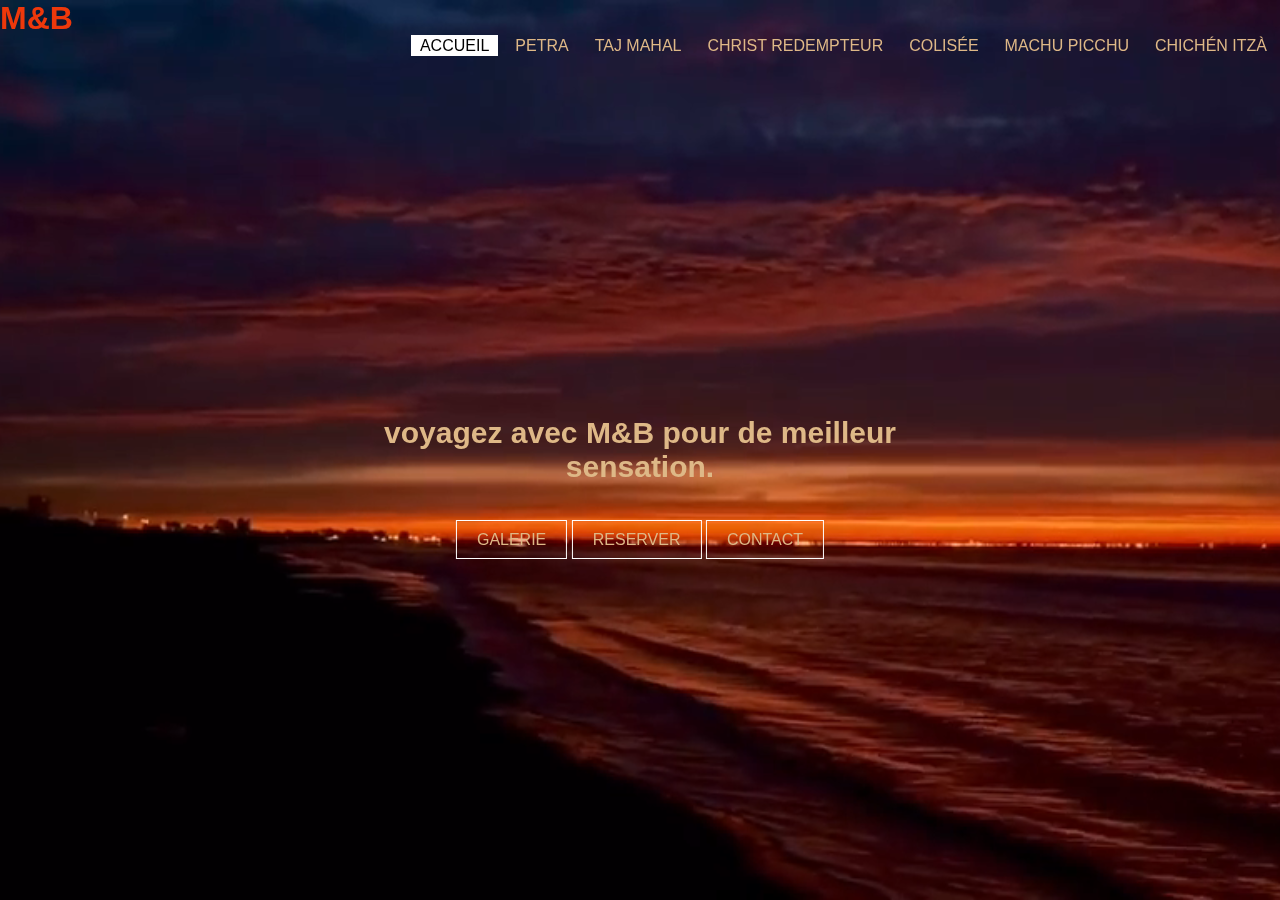
<file: index.html>
<!DOCTYPE html>
<html lang="en">
<head>
    <meta charset="UTF-8">
    <meta http-equiv="X-UA-Compatible" content="IE=edge">
    <meta name="viewport" content="width=device-width, initial-scale=1.0">
    <link rel="stylesheet" href="index.css">
    <title>Document</title>
</head>
<body >
    
    <header >
        
        <div class="principale">
            <video  autoplay="autoplay" muted="" loop="infinite" src="WhatsApp Vidéo 2023-03-19 à 02.53.34.mp4" class="video"></video>
            
            <div class="logo">
                <h2><span>M&B</span></h2>
            </div>
        </div>
        <ul>
            <li class="active">
                <a href="#">Accueil</a>
            </li>
            <li>
                <a href="petra.html"> Petra</a>
            </li>
            <li>
                <a href="taj.html">Taj Mahal</a>
            </li>
            <li>
                <a href="christ.html">Christ Redempteur</a>
            </li>
            <li>
                <a href="colisée.html">Colisée</a>
            </li>
            <li>
                <a href="machu.html">Machu picchu</a>
            </li>
            <li>
                <a href="itzà.html">chichén itzà</a>
            </li>
        </ul>
        
    </div>
    
       
    <div class="titre">
        <h2 style="text-align: center;">voyagez avec M&B pour de meilleur sensation.</h2>
    </div>
    <div class="bouton">
        <a href="galerie.html" class="btm">GALERIE</a>
        <a href="reservation.html" class="btm">RESERVER</a>
        <a href="contact.html" class="btm">CONTACT</a>
    </div>
    </header>
    
    
    
</body>
</html>
</file>
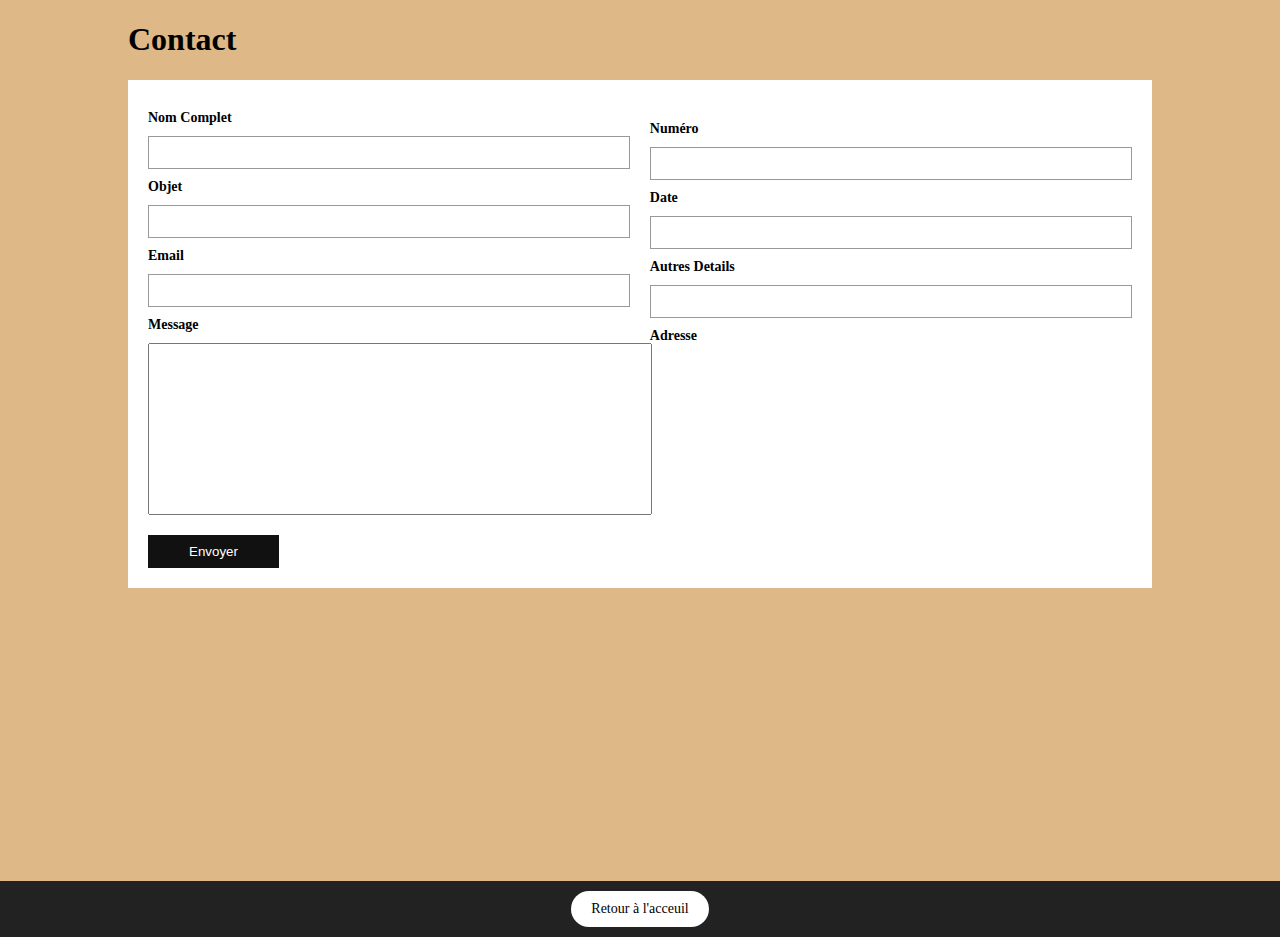
<file: contact.html>
<!DOCTYPE html>
<html lang="en">
<head>
    <meta charset="UTF-8">
    <meta http-equiv="X-UA-Compatible" content="IE=edge">
    <meta name="viewport" content="width=device-width, initial-scale=1.0">
    <link rel="stylesheet" href="contact.css">
    <title>Document</title>
</head>
<body>
    <!--  contact section -->
<section id="contact">
    <h1 class="title">Contact</h1>
    <form action="">
        <div class="left-right">
            <div class="left">
                <label>Nom Complet</label>
                <input type="text">
                <label>Objet</label>
                <input type="text">
                <label>Email</label>
                <input type="text">
                <label>Message</label>
                <textarea name="" id="" cols="30" rows="10"></textarea>
            </div>
            <div class="right">
                <label>Numéro</label>
                <input type="text">
                <label>Date</label>
                <input type="text">
                <label>Autres Details</label>
                <input type="text">
                <label>Adresse</label>
                <iframe src="https://www.google.com/maps/embed?pb=!1m18!1m12!1m3!1d2624.9916256937595!2d2.292292615509614!3d48.85837007928746!2m3!1f0!2f0!3f0!3m2!1i1024!2i768!4f13.1!3m3!1m2!1s0x47e66e2964e34e2d%3A0x8ddca9ee380ef7e0!2sTour%20Eiffel!5e0!3m2!1sfr!2sfr!4v1647531560805!5m2!1sfr!2sfr" width="600" height="450" style="border:0;" allowfullscreen="" loading="lazy"></iframe>
            </div>
        </div>
        <button>Envoyer</button>
    </form>
</section>
<footer>
    <a href="index.html">Retour à l'acceuil</a>
</footer>
</body>
</html>
</file>
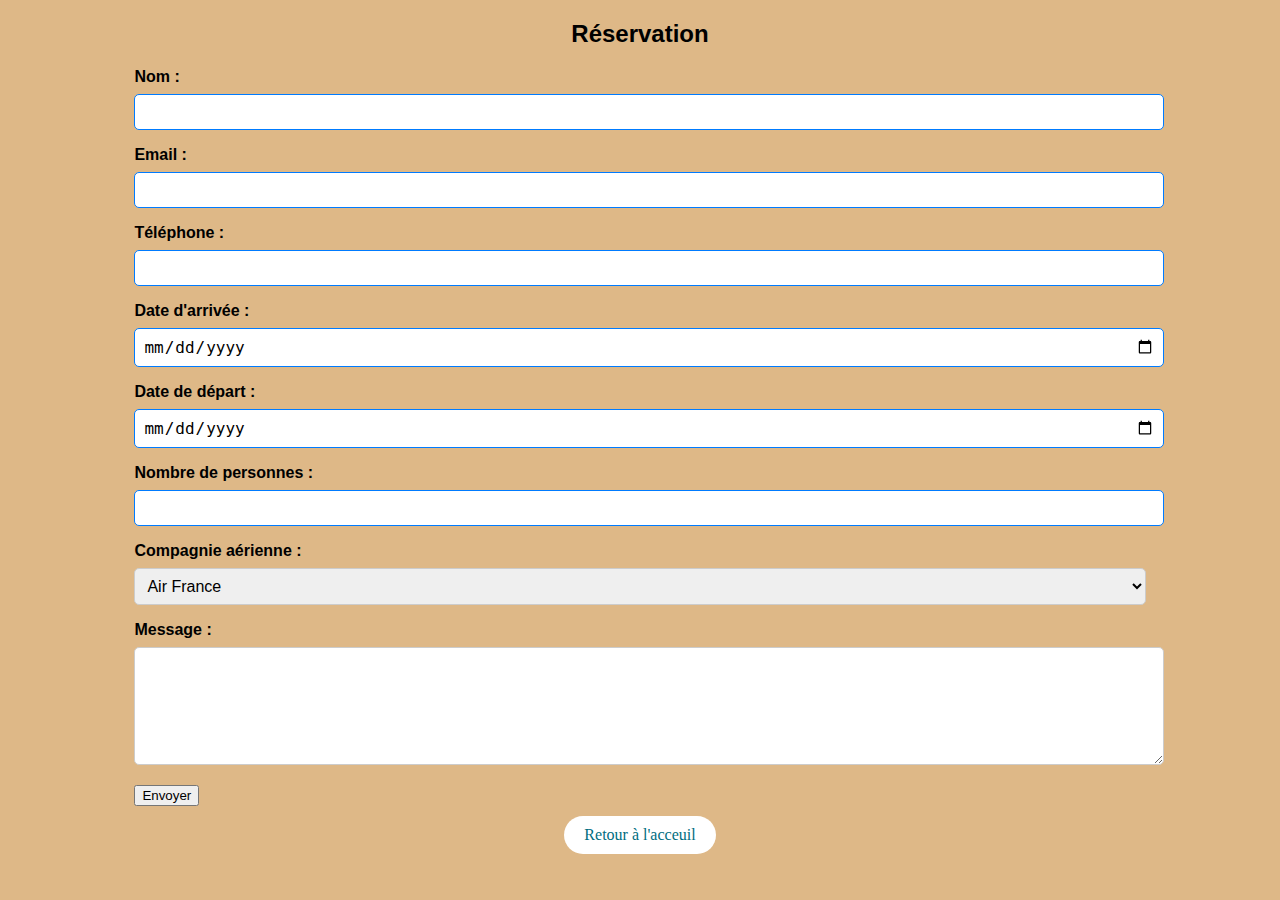
<file: reservation.html>
<!DOCTYPE html>
<html lang="en">
<head>
    <meta charset="UTF-8">
    <meta http-equiv="X-UA-Compatible" content="IE=edge">
    <meta name="viewport" content="width=device-width, initial-scale=1.0">
    <title>Document</title>
    <link rel="stylesheet" href="reservation .css">
</head>
<body>
    

<form>
    <h2>Réservation</h2>
    <label for="nom">Nom :</label>
    <input type="text" id="nom" name="nom" required>
    
    <label for="email">Email :</label>
    <input type="email" id="email" name="email" required>
    
    <label for="telephone">Téléphone :</label>
    <input type="tel" id="telephone" name="telephone" required>
    
    <label for="date-arrivee">Date d'arrivée :</label>
    <input type="date" id="date-arrivee" name="date-arrivee" required>
    
    <label for="date-depart">Date de départ :</label>
    <input type="date" id="date-depart" name="date-depart" required>
    
    <label for="nb-personnes">Nombre de personnes :</label>
    <input type="number" id="nb-personnes" name="nb-personnes" required>

    <label for="compagnie-aerienne">Compagnie aérienne :</label>
  <select id="compagnie-aerienne" name="compagnie-aerienne">
    <option value="air-france">Air France</option>
    <option value="emirates">Emirates</option>
    <option value="delta-air-lines">Delta Air Lines</option>
    <option value="lufthansa">Lufthansa</option>
    <option value="air senegal">Air-Senegal</option>
  </select>
    
    <label for="message">Message :</label>
    <textarea id="message" name="message"></textarea>
    
    <button type="submit">Envoyer</button>
  </form>
  <footer>
    <a href="index.html">Retour à l'acceuil</a>
</footer>

</body>
</html>
</file>
<file: index.css>
*{
    padding: 0;
    margin: 0;
    box-sizing: border-box;
    font-family:'Popins', sans-serif;
}

.video{
    position: absolute;
    right: 0;
    bottom: 0;
    z-index: -1;
    width: 100%;
    height: 100vh;
    object-fit: cover;
}

header{
     width: 100%;
    height: 100vh;
    background-size: cover;
    background-position: center;


}

.logo span{
    color: rgb(238,56,11);
    font-weight: bold;
    font-size: 2rem;

}
ul{
    list-style: none;
    float: right;
    display: flex;
    margin-top: 0px;
}
ul li a{
    text-decoration: none;
    color:burlywood;
    padding: 1px 8px;
    text-transform: uppercase;
    border: 1px solid transparent;
    margin: 4px;
    font-weight: 500;
    transition: 0.6s ease;
}
ul li a:hover{
    background: burlywood;
    color: black;

}
ul li.active a{
    background: #fff;
    color: black;
}
.principale{
    max-width: 114rem;
    margin: 0 auto;
}
.titre{
    position: absolute;
    top: 50%;
    left: 50%;
    transform: translate(-50%,-50%);
}
.titre h2{
    color: burlywood;
    font-size: 30px;
}
.bouton{
    position: absolute;
    top: 60%;
    left: 50%;
    transform: translate(-50%,-50%);
}
.bouton a{
    color:burlywood;
    text-decoration: none;
    border: 1px solid #fff;
    padding: 10px 20px;
}
.btm{
    transition: 0.6s ease;
}
.btm:hover{
    background-color: burlywood;
    color: black;

}
</file>
<file: contact.css>
/* Contact CSS */
body {
    background-color:burlywood;
    padding: 0px;
    margin: 0px;
    width: 100%;
}
#contact {
    padding: 0 10%;
    margin-bottom: 50px;
    height: 90vh;
}
#contact form {
    background-color: #fff;
    margin:auto;
    display: flex;
    flex-direction: column;
    padding: 20px;
}
.left-right {
    display: flex;
    justify-content: space-between;
    align-items: center;
    margin-bottom: 20px;
}
.left-right .left , .left-right .right  {
    display: flex;
    flex-direction: column;
    width: 49%;
}
#contact form label {
    font-size: 14px;
    padding: 10px 0;
    font-weight: 600
}
#contact form input {
    padding: 8px;
    outline: 0;
    border: 1px solid #999;
}

textarea {
    height: 150px;
    resize: none;
    outline: 0;
    width: 100%;
    padding: 10px;
}
#contact form input:focus , textarea:focus {
    border: 1px solid #29d9d5;
}
iframe {
    height: 150px;
    width: 100%;
}
#contact button {
    width: fit-content;
    padding: 8px 40px;
    background-color: #111;
    border: 1px solid #111;
    color: #fff;
    cursor: pointer;
    transition: 0.5s;
}
#contact button:hover {
    letter-spacing: 1px;
}

footer {
    width: 100%;
    background-color: #222;
    padding: 10px 0;
    font-size: 14px;
    text-align: center;
}
footer p {
    color: #fff;
}
footer p span {
    color: #29d9d5;
}
footer a {
    display: inline-block;
    padding: 10px 20px;
    background-color: white;
    color: black;
    border-radius: 25px;
    text-decoration: none;
    transition: background-color 0.3s, color 0.3s;
  }
  
  footer a:hover {
    background-color: blanchedalmond;
    color: white;
  }
</file>
<file: reservation .css>
body{
    background-color: burlywood;
}
form {
    width: 80%;
    margin: 0 auto;
    font-family: Arial, sans-serif;
    background-color: burlywood;
  }
  
  h2 {
    text-align: center;
    font-size: 1.5rem;
  }
  
  label {
    display: block;
    margin-bottom: 0.5rem;
    font-weight: bold;
  }
  select {
  width: 100%;
  padding: 0.5rem;
  margin-bottom: 1rem;
  border: 1px solid #ccc;
  border-radius: 5px;
  font-size: 1rem;
}

select option {
  padding: 0.5rem;
  background-color: #fff;
  color: #333;
}

select:focus {
  outline: none;
  border-color: #007bff;
}

  input, textarea {
    width: 100%;
    padding: 0.5rem;
    margin-bottom: 1rem;
    border: 1px solid #ccc;
    border-radius: 5px;
    font-size: 1rem;
  }
  
  input[type="submit"] {
    background-color: #007bff;
    color: #fff;
    border: none;
    border-radius: 5px;
    padding: 0.5rem 1rem;
    font-size: 1rem;
    cursor: pointer;
  }
  
  input[type="submit"]:hover {
    background-color: #0056b3;
  }
  
  input:required {
    border-color: #007bff;
  }
  
  textarea {
    height: 100px;
  }
  footer {
    background-color: burlywood;
    color: white;
    padding: 10px;
    text-align: center;
  }
  
  footer a {
    display: inline-block;
    padding: 10px 20px;
    background-color: white;
    color: rgb(0, 109, 128);
    border-radius: 25px;
    text-decoration: none;
    transition: background-color 0.3s, color 0.3s;
  }
  
  footer a:hover {
    background-color: black;
    color: white;
  }
</file>
